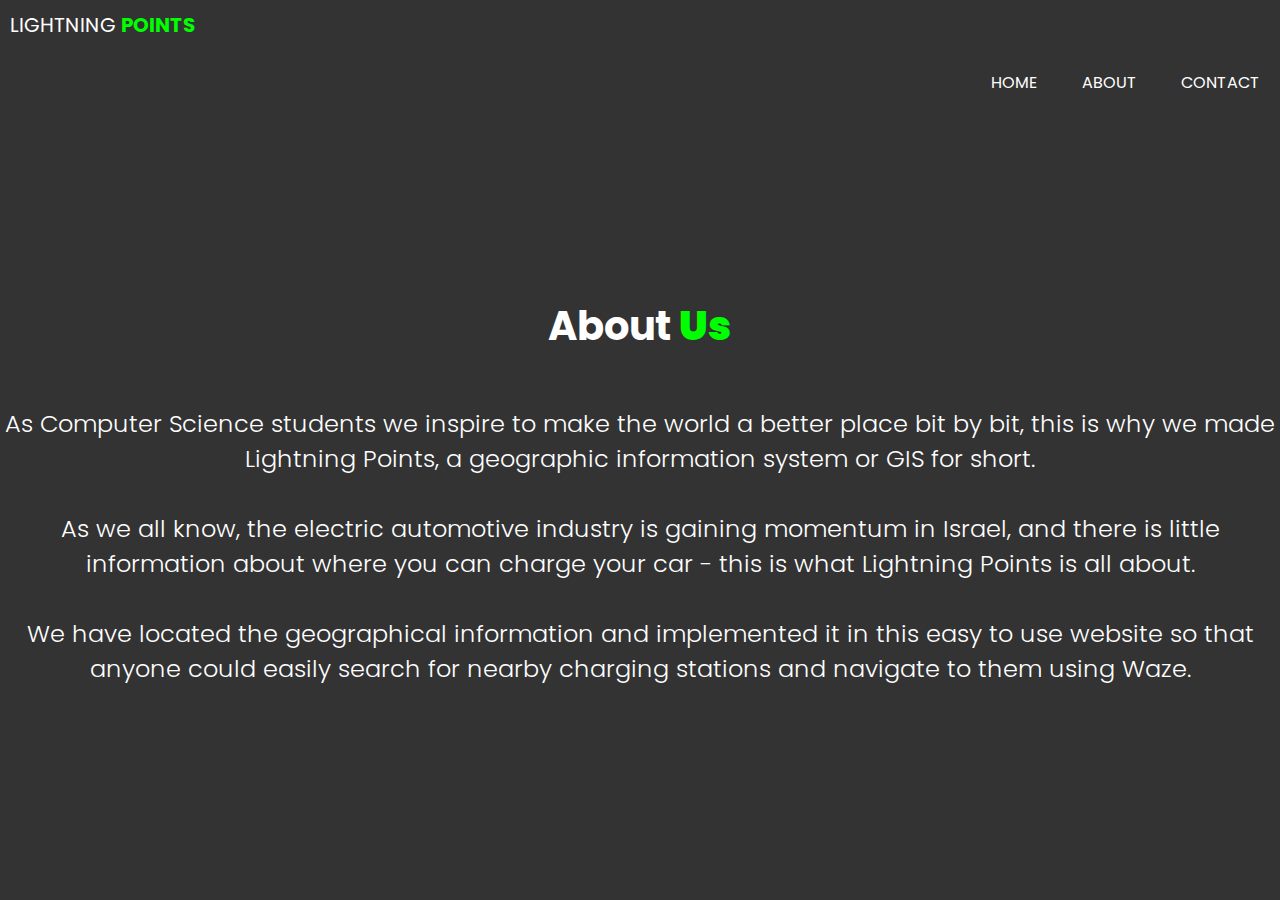
<file: about us page.html>
<!DOCTYPE html>
<html lang="en">
<head>
  <meta charset="UTF-8">
  <title>Lightning Points</title>
  <link href="https://fonts.googleapis.com/css2?family=Poppins:wght@400;600;700;900&display=swap" rel="stylesheet">
  <link rel="stylesheet" href="css/style.css">
</head>
<body>
<header>

  <div class="wrapper">
      <div class="logo-title">
        <span>Lightning <b> Points</b></span>
      </div>
  </div>
  <ul class="nav-area">
    <li><a href="file:///D:/OneDrive%20-%20Imperial%20Valley%20College/%D7%9C%D7%99%D7%9E%D7%95%D7%93%D7%99%D7%9D/gis/%D7%A4%D7%A8%D7%95%D7%99%D7%A7%D7%98/website/Lightning%20Points%20Website/index.html">Home</a></li>
    <li><a href="file:///D:/OneDrive%20-%20Imperial%20Valley%20College/%D7%9C%D7%99%D7%9E%D7%95%D7%93%D7%99%D7%9D/gis/%D7%A4%D7%A8%D7%95%D7%99%D7%A7%D7%98/website/Lightning%20Points%20Website/about%20us%20page.html">About</a></li>
    <li><a href="file:///D:/OneDrive%20-%20Imperial%20Valley%20College/%D7%9C%D7%99%D7%9E%D7%95%D7%93%D7%99%D7%9D/gis/%D7%A4%D7%A8%D7%95%D7%99%D7%A7%D7%98/website/Lightning%20Points%20Website/contact%20page2.html">Contact</a></li>
</ul>

  <div class="about-us-text" >
  
    <h2 class="about-us-wrapper"> 
      <div>
        <span class="about-us-header">About <b> Us</b></span>
      </div>
      <div style="text-align: center;">
        <span class="inner-text">As Computer Science students we inspire to make the world a better place bit by bit, this is why we made Lightning Points, a geographic information system or GIS for short.


        <br/><br/> As we all know, the electric automotive industry is gaining momentum in Israel, and there is little information about where you can charge your car - this is what Lightning Points is all about.

        <br/><br/> We have located the geographical information and implemented it in this easy to use website so that anyone could easily search for nearby charging stations and navigate to them using Waze.
    </div>
    </h2>
    </span>
    </div>
</header>

</body>
</html>
</file>
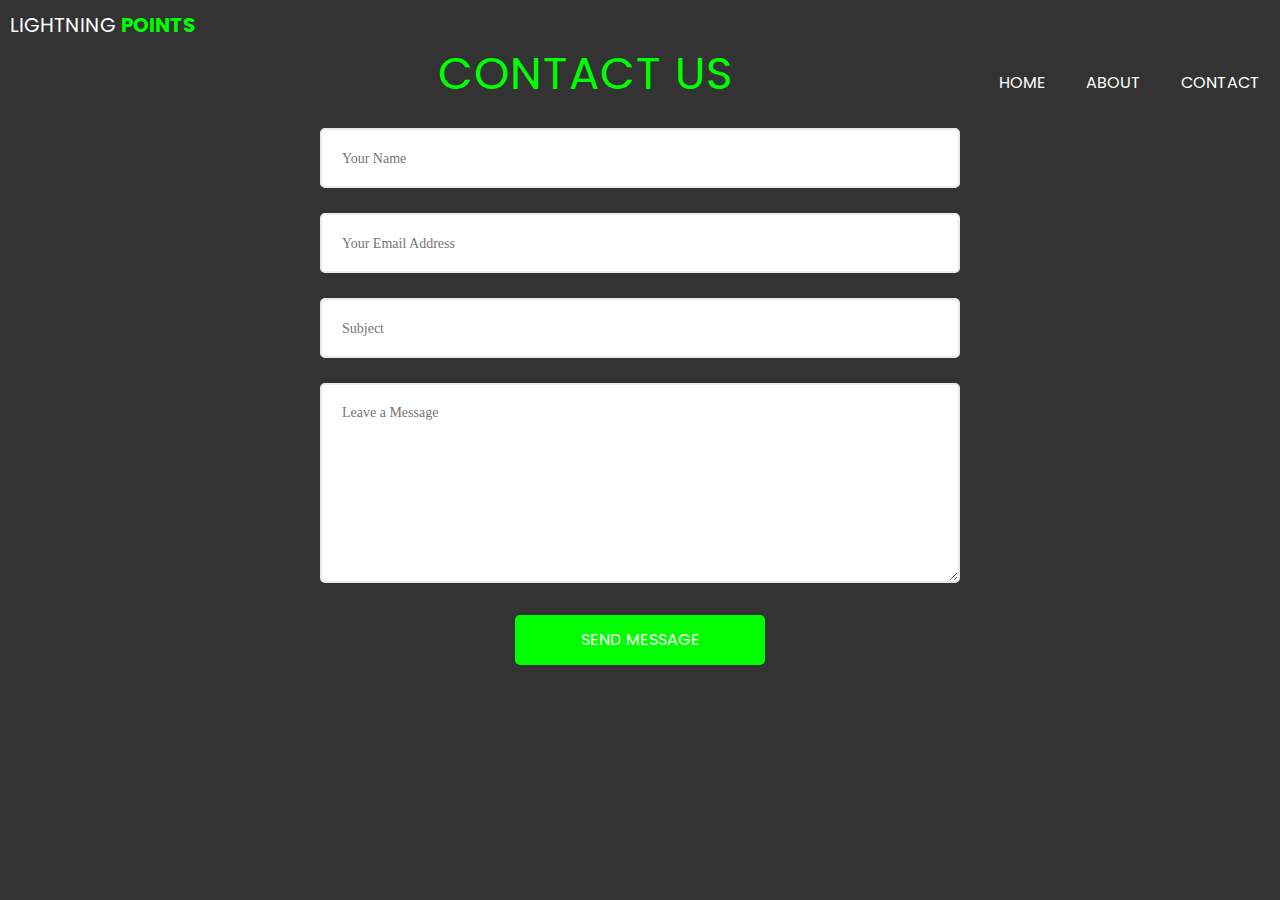
<file: contact page2.html>
<!DOCTYPE html>
<html lang="en">
<head>
  <meta charset="UTF-8">
  <title>Lightning Points</title>
  <link href="https://fonts.googleapis.com/css2?family=Poppins:wght@400;600;700;900&display=swap" rel="stylesheet">
  <link rel="stylesheet" href="css/contact style.css">


</head>
<body>
<header>
  <div class="wrapper">
    <div class="logo-title">
      <span>Lightning <b> Points</b></span>
    </div>
  </div>
  <ul class="nav-area">
    <li><a href="file:///D:/OneDrive%20-%20Imperial%20Valley%20College/%D7%9C%D7%99%D7%9E%D7%95%D7%93%D7%99%D7%9D/gis/%D7%A4%D7%A8%D7%95%D7%99%D7%A7%D7%98/website/Lightning%20Points%20Website/index.html">Home</a></li>
    <li><a href="file:///D:/OneDrive%20-%20Imperial%20Valley%20College/%D7%9C%D7%99%D7%9E%D7%95%D7%93%D7%99%D7%9D/gis/%D7%A4%D7%A8%D7%95%D7%99%D7%A7%D7%98/website/Lightning%20Points%20Website/about%20us%20page.html">About</a></li>
    <li><a href="file:///D:/OneDrive%20-%20Imperial%20Valley%20College/%D7%9C%D7%99%D7%9E%D7%95%D7%93%D7%99%D7%9D/gis/%D7%A4%D7%A8%D7%95%D7%99%D7%A7%D7%98/website/Lightning%20Points%20Website/contact%20page2.html">Contact</a></li>
</ul>


  <p class="contact-title">CONTACT US</p>


  <div class="form">
    <div class="login">
      <input type="text" placeholder="Your Name" class="input">
    </div>

    <div class="login">
      <input type="text" placeholder="Your Email Address" class="input">
    </div>

    <div class="subject">
      <input type="text" placeholder="Subject" class="input">
    </div>

    <div class="msg">
      <textarea  class="area" placeholder="Leave a Message"></textarea>
    </div>

    <div class="btn">Send Message</div>
    </div>
</div>



</header>

</body>
</html>
</file>
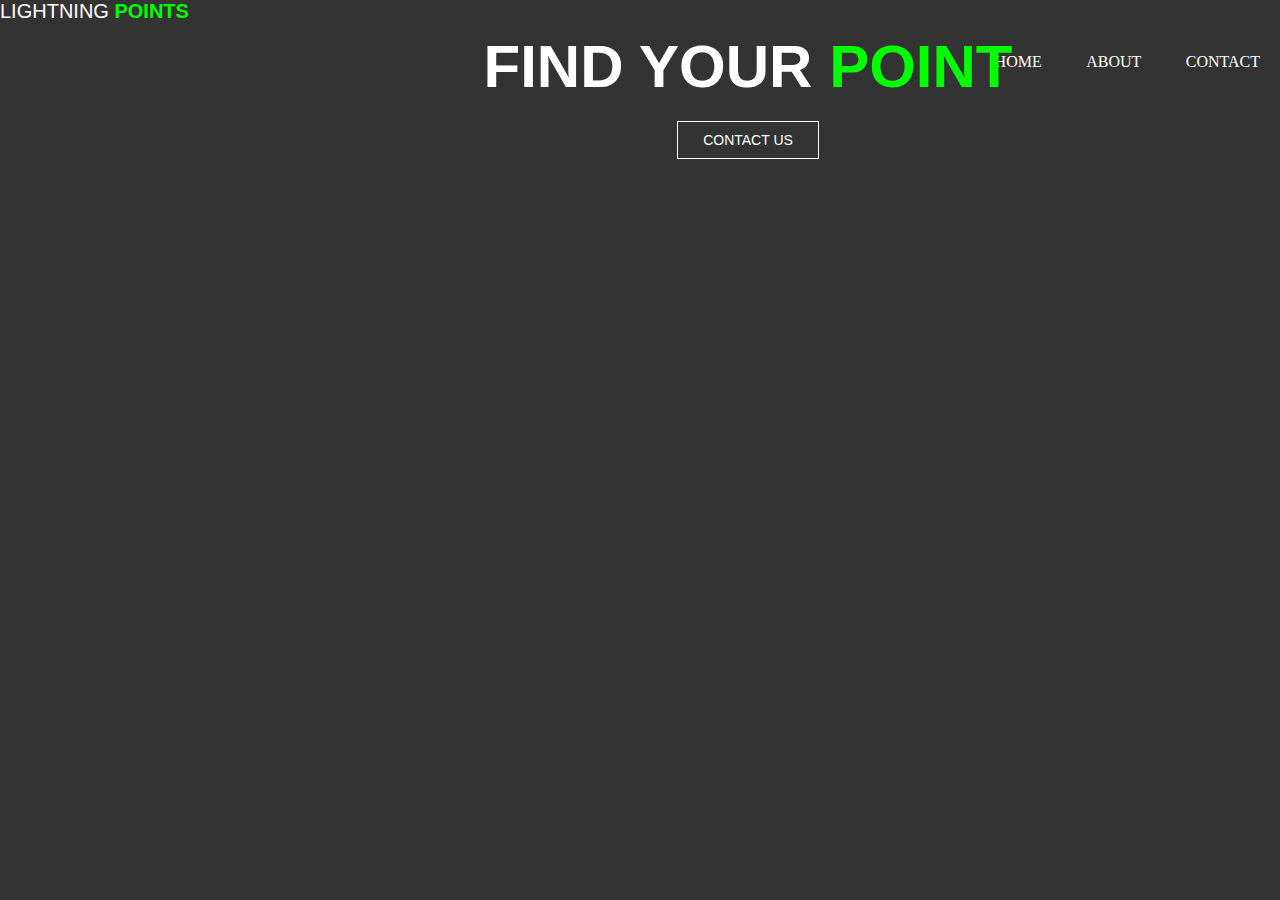
<file: web page.html>
<!DOCTYPE html>
<html lang="en">
<head>
    <meta charset="UTF-8">
    <title>Lightning Points</title>
    <link href="file:///D:/OneDrive%20-%20Imperial%20Valley%20College/%D7%9C%D7%99%D7%9E%D7%95%D7%93%D7%99%D7%9D/gis/%D7%A4%D7%A8%D7%95%D7%99%D7%A7%D7%98/website/Lightning%20Points%20Website/index.html#10/31.8804/35.0020" rel="stylesheet">
    <link rel="stylesheet" href="css/style.css">
</head>
<body>
<header>
    <div class="wrapper">
            <div class="logo">
                <span>Lightning <b> Points</b></span>
            </div>
        </div>
        <ul class="nav-area">
            <li><a href="file:///D:/OneDrive%20-%20Imperial%20Valley%20College/%D7%9C%D7%99%D7%9E%D7%95%D7%93%D7%99%D7%9D/gis/%D7%A4%D7%A8%D7%95%D7%99%D7%A7%D7%98/website/Lightning%20Points%20Website/web%20page.html">Home</a></li>
            <li><a href="file:///D:/OneDrive%20-%20Imperial%20Valley%20College/%D7%9C%D7%99%D7%9E%D7%95%D7%93%D7%99%D7%9D/gis/%D7%A4%D7%A8%D7%95%D7%99%D7%A7%D7%98/website/Lightning%20Points%20Website/about%20us%20page.html">About</a></li>
            <li><a href="file:///D:/OneDrive%20-%20Imperial%20Valley%20College/%D7%9C%D7%99%D7%9E%D7%95%D7%93%D7%99%D7%9D/gis/%D7%A4%D7%A8%D7%95%D7%99%D7%A7%D7%98/website/Lightning%20Points%20Website/contact%20page2.html">Contact</a></li>
        </ul>
    </div>
    <div class="welcome-text">
        <h1>
            Find Your <span>Point</span></h1>
        

        <a href="file:///D:/OneDrive%20-%20Imperial%20Valley%20College/%D7%9C%D7%99%D7%9E%D7%95%D7%93%D7%99%D7%9D/gis/%D7%A4%D7%A8%D7%95%D7%99%D7%A7%D7%98/website/Lightning%20Points%20Website/contact%20page2.html">Contact US</a>
    </div>
</header>

</body>
</html>
</file>
<file: css/style.css>
* {
	margin: 0;
	padding: 0;
}
body {
	font-family: 'Poppins', sans-serif;
}
.wrapper {
	margin-left: 10px;
	margin: auto;
	color: #fff;
    text-transform: uppercase;
    font-size: 20px;
}

.logo-title {
	margin-top: 10px;
	margin-left: 10px;
	display: inline-block;
}

.wrapper b {
color: #00FF00;
}

.about-us-header {
	color: #fff;
	margin-bottom: 50px;
	font-size: 40px;
	display: block;
}

.about-us-header b {
	color: #00FF00;
}

.inner-text {
	font-weight: 300;
	display: block;
	width: 1280px;
}

header {
	background: linear-gradient(rgba(0, 0, 0, 0.8), rgba(0, 0, 0, 0.8)), url(https://scontent.ftlv6-1.fna.fbcdn.net/v/t1.6435-9/209813703_10226318327931373_9161599324063247210_n.jpg?_nc_cat=103&ccb=1-3&_nc_sid=730e14&_nc_ohc=ycPwCDOYacYAX97XrHK&_nc_ht=scontent.ftlv6-1.fna&oh=566a6d3afd3ff5a9617c44b353eb3ce7&oe=60E799CF);
	height: 100vh;
	-webkit-background-size: cover;
	background-size: cover;
	background-position: center center;
	position: relative;
}
.nav-area {
	float: right;
	list-style: none;
	margin-top: 30px;
}
.nav-area li {
	display: inline-block;
}
.nav-area li a {
	color: #fff;
	text-decoration: none;
	padding: 5px 20px;
	font-family: poppins;
	font-size: 16px;
	text-transform: uppercase;
}
.nav-area li a:hover {
	background: #fff;
	color: #333;
}

.welcome-text {
	position: relative;
    top: 1%;
    flex-direction: column;
    display: flex;
    justify-content: center;
    align-items: center;
	left: 35%;
    width: 600px;
}
.welcome-text h1 {
	text-align: center;
	color: #fff;
	text-transform: uppercase;
	font-size: 60px;
}
.welcome-text h1 span {
	color: #00FF00;
}
.welcome-text a {
	border: 1px solid #fff;
	padding: 10px 25px;
	text-decoration: none;
	text-transform: uppercase;
	font-size: 14px;
	margin-top: 20px;
	display: inline-block;
	color: #fff;
}
.welcome-text a:hover {
	background: #fff;
	color: #333;
}

.about-us-text h2 {

	height: 20px;
	margin: 20% 30%;
	text-align: center;
	color: #fff;


}

#map.map-wrapper {
	position: absolute;
    top: 10%;
    left: 16%;
}

.about-us-wrapper {
	display: flex;
	flex-direction: column;
	align-items: center;
}




/*resposive*/

@media (max-width:600px) {
	.wrapper {
		width: 100%;
	}
	.logo {
		float: none;
		width: 50%;
		text-align: center;
		margin: auto;
	}
	img {
		width: 100%;
	}
	.nav-area {
		float: none;
		margin-top: 0;
	}
	.nav-area li a {
		padding: 5px;
		font-size: 11px;
	}
	.nav-area {
		text-align: center;
	}
	.welcome-text {
		width: 100%;
		height: auto;
		margin: 30% 0;
	}
	.welcome-text h1 {
		font-size: 30px;
	}

.about-us-text h2 {
text-align: center;
	}
}
</file>
<file: css/contact style.css>
* {
	margin: 0;
	padding: 0;
}
body {
	font-family: 'Poppins', sans-serif;
}

.form {
	display: flex;
	flex-direction: column;
	align-items: center;
}

.form div {
	width: 50%;
}

.form div.btn {
	width: 250px;
}

.form input {
	width: 100%;
}

.form textarea {
	width: 100%;
}

.wrapper {
	margin: auto;
	color: #fff;
    text-transform: uppercase;
    font-size: 20px;
}

.wrapper b {
color: #00FF00;
}
header {
	background: linear-gradient(rgba(0, 0, 0, 0.8), rgba(0, 0, 0, 0.8)), url(https://scontent.ftlv6-1.fna.fbcdn.net/v/t1.6435-9/209813703_10226318327931373_9161599324063247210_n.jpg?_nc_cat=103&ccb=1-3&_nc_sid=730e14&_nc_ohc=ycPwCDOYacYAX97XrHK&_nc_ht=scontent.ftlv6-1.fna&oh=566a6d3afd3ff5a9617c44b353eb3ce7&oe=60E799CF);
	height: 100vh;
	-webkit-background-size: cover;
	background-size: cover;
	background-position: center center;
	position: relative;
}
.nav-area {
	float: right;
	list-style: none;
	margin-top: 30px;
	display: flex;
	justify-content: space-between;
}

.nav-area li a {
	color: #fff;
	text-decoration: none;
	padding: 5px 20px;
	font-family: poppins;
	font-size: 16px;
	text-transform: uppercase;
}
.nav-area li a:hover {
	background: #fff;
	color: #333;
}

.welcome-text h1 {
	text-align: center;
	color: #fff;
	text-transform: uppercase;
	font-size: 60px;
}
.welcome-text h1 span {
	color: #00FF00;
}
.welcome-text a {
	border: 1px solid #fff;
	padding: 10px 25px;
	text-decoration: none;
	text-transform: uppercase;
	font-size: 14px;
	margin-top: 20px;
	display: inline-block;
	color: #fff;
}
.welcome-text a:hover {
	background: #fff;
	color: #333;
}

.about-us-text h2 {

	width: 900px;
	height: 20px;
	margin: 20% 30%;
	text-align: center;
	color: #fff;
	display: inline-block;

}

.contact-title {
	text-align: center;
	padding-left: 15%;
}
.logo-title {
	margin-top: 10px;
	margin-left: 10px;
	display: inline-block;
}



/*resposive*/

@media (max-width:600px) {
	.wrapper {
		width: 100%;
	}
	.logo {
		float: none;
		width: 50%;
		text-align: center;
		margin: auto;
	}
	img {
		width:100% ;
	}
	.nav-area {
		float: none;
		margin-top: 0;
	}
	.nav-area li a {
		padding: 5px;
		font-size: 11px;
	}
	.nav-area {
		text-align: center;
	}
	.welcome-text {
		width: 100%;
		height: auto;
		margin: 30% 0;
	}
	.welcome-text h1 {
		font-size: 30px;
	}
}


.container{
  max-width: 600px;
  height: 400px;
  background: #fff;
  margin: 50px auto;
  box-shadow: 0 0 20px rgba(72,98,85, 0.6);
  box-sizing: border-box;
  padding: 40px;
}

p{
  text-align: center;
  letter-spacing: 1px;
  font-size: 45px;
  margin-bottom: 20px;
  color: #00FF00;
}

.input,
.msg .area{
  padding: 20px;
  box-sizing: border-box;
  margin-bottom: 25px;
  border: 2px solid #e9eaea;
  font-size: 14px;
  border-radius: 5px;
  outline: none;
  transform: all 0.5s ease;
}



.msg .area{
  height: 200px;
}

.btn{
  width: 100px;
  background: #00FF00;
  height: 50px;
  line-height: 50px;
  text-align: center;
  border-radius: 5px;
  margin: 0 auto;
  color: #fff;
  text-transform: uppercase;
  cursor: pointer;
}

.input:focus,
.msg .area:focus{
  border: 2px solid #486255;
}

::-webkit-input-placeholder{
  font-family: 'roboto';
}
</file>
